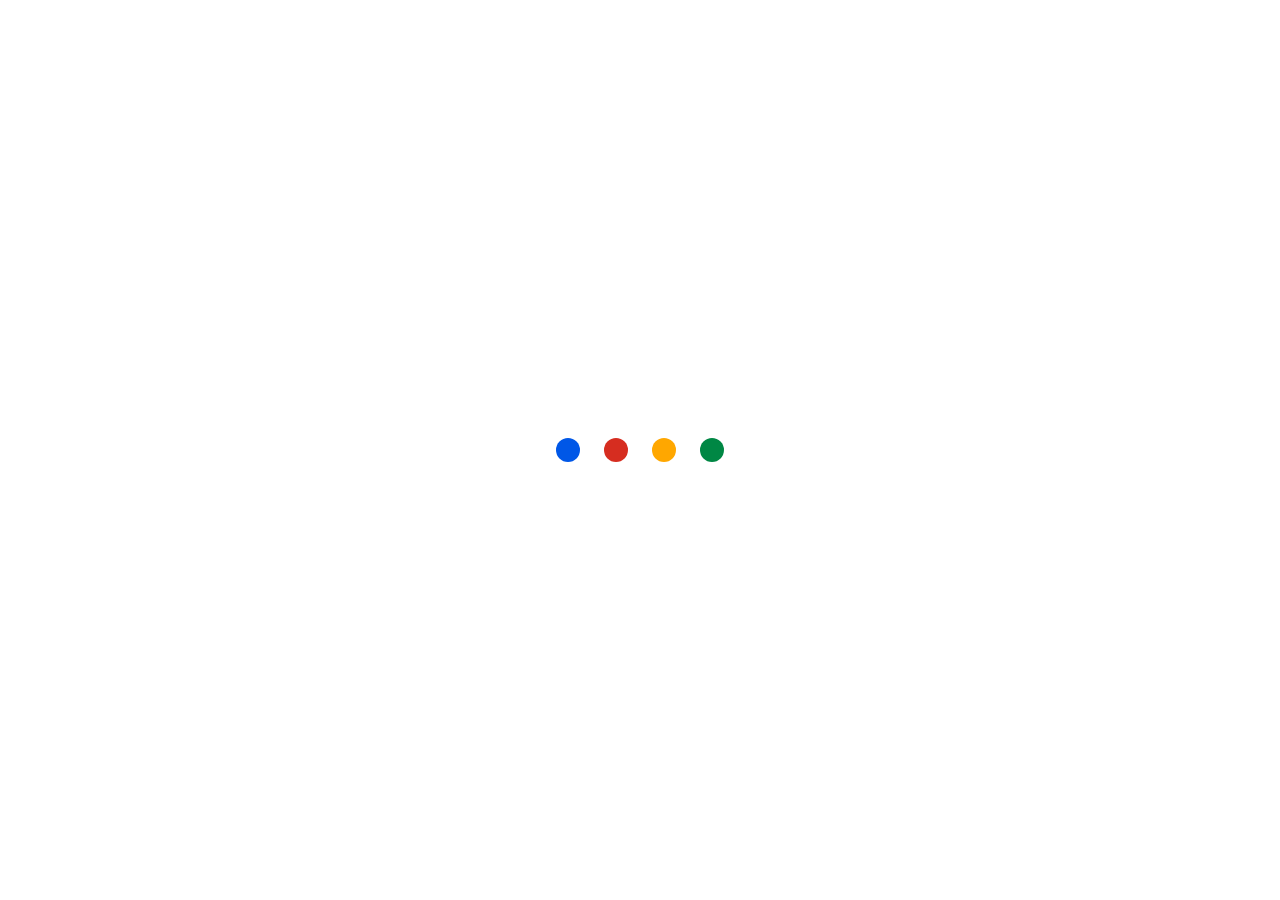
<file: index.html>
<!DOCTYPE html>
<html lang="en">

<head>
    <meta charset="UTF-8">
    <meta name="viewport" content="width=device-width, initial-scale=1.0">
    <meta http-equiv="X-UA-Compatible" content="ie=edge">
    <title>Assignment</title>
    <link rel="stylesheet" href="./css/style.css">
</head>

<body>
    <div class="mainContainer">
        <section>
            <header class="blackHeader">
                <p> <b>$167</b> still needed for this project</p>
            </header>
            <div class="outerContainer">
                <div class="progressContainer">
                    <span class="progresBar"></span>
                </div>
                <div class="internalContainer">
                    <div class="rightSpaceTweleve">
                        <p class="bottomSpaceTwelve coloGray"><span class="orangeText">Only 3 days left</span> to fund this project</p>
                        <p class="coloGray">Join the <b>42</b> other donors who have already supported this project. Every dollar helps.</p>
                    </div>
                    <div class="inputButtonContainer">
                        <div class="inputBorder">
                            <div class="inputContainer">
                                <span class="dollarSign">$</span>
                                <input tabindex="1" class="inputNumber" type="number" name="" id="" value="50">
                            </div>
                            <div>
                                <a tabindex="3" class="textBlue" href="https://www.google.com/" target="blank"><i>Why give $50?</i></a>
                            </div>
                        </div>
                        <div>
                            <a href="https://imgur.com/a/i8N1UHq" target="blank">
                                <button tabindex="2" class="greenButton">Give Now</button>
                            </a>
                        </div>
                    </div>
                </div>
            </div>
            <footer class="contentShift">
                <div>
                    <a href="https://accounts.google.com/ServiceLogin/signinchooser?service=mail&passive=true&rm=false&continue=https%3A%2F%2Fmail.google.com%2Fmail%2F&ss=1&scc=1&ltmpl=default&ltmplcache=2&emr=1&osid=1&flowName=GlifWebSignIn&flowEntry=ServiceLogin" target="blank">
                        <button tabindex="4" class="whitButton">Tell your friends</button>
                    </a>
                </div>
                <div>
                    <a href="https://ksrahul.github.io/Siemens/" target="blank">
                        <button tabindex="5" class="whitButton">Save for later</button>
                    </a>
                </div>
            </footer>
        </section>
    </div>

    <div class="loading pCenter">
        <div class="containerBubble">
            <div class="bubble-1 pCenter"></div>
        </div>
        <div class="containerBubble pCenter">
            <div class="bubble-2 pCenter"></div>
        </div>
        <div class="containerBubble">
            <div class="bubble-3 pCenter"></div>
        </div>
        <div class="containerBubble">
            <div class="bubble-4 pCenter"></div>
        </div>
    </div>

    <script src="./js/index.js"></script>
</body>

</html>
</file>
<file: css/style.css>
/* Standard css start here */

body,
html,
h1,
h2,
h3,
h4,
h5,
h6,
p,
ul,
li,
fieldset,
figure,
label {
    margin: 0;
    padding: 0;
    outline: none;
    border: 0
}

input,
select,
a,
textarea,
button {
    /* outline: none */
}

a {
    height: 100%;
    display: block;
    color: inherit;
    text-decoration: none;
    background-color: inherit;
}

a:hover {
    text-decoration: none;
    outline: 0px auto -webkit-focus-ring-color;
    color: inherit;
}


/* Standard css end here */


/* For remove input number up down aero */

input[type=number]::-webkit-inner-spin-button,
input[type=number]::-webkit-outer-spin-button {
    -webkit-appearance: none;
    -moz-appearance: none;
    appearance: none;
    margin: 0;
}


/* For remove input number up down aero */

.mainContainer {
    /* justify-content: center;
    display: flex; */
    max-width: 609px;
    margin: 60px auto;
    opacity: 0;
    transition: 0.6s;
}

.mainContainer.loaded {
    opacity: 1;
}

.orangeText {
    color: #f56b36;
}

.blackHeader {
    background-color: #504f4f;
    padding: 16px 0px;
    border-radius: 5px;
    position: relative;
}

.blackHeader::after {
    content: "";
    position: absolute;
    right: 50%;
    width: 11px;
    height: 11px;
    background-color: #504f4f;
    transform: rotate(134deg);
    bottom: calc(0px - 5px);
}

.blackHeader p {
    color: #fff;
    text-align: center;
}

.greenButton {
    color: #fff;
    background-color: #1cc31c;
    border: none;
    border-radius: 3px;
    margin: 0;
    height: 100%;
    width: max-content;
    padding: 0px 30px;
    cursor: pointer;
    font-size: 16px;
}

.greenButton:focus,
.greenButton:hover {
    background-color: #504f4f;
}

.inputBorder.border {
    border: 1px solid #1cc31c;
}

.outerContainer {
    margin: 12px 0px 22px 0px;
}

.internalContainer {
    padding: 10px 24px 32px 24px;
    display: flex;
    border: 2px solid #dedddd;
    border-top: 0;
}

.whitButton {
    color: #736e6e;
    font-weight: 500;
    padding: 14px 28px;
    font-size: 18px;
    background-color: #fbfbfb;
    border: 1px solid #dedddd;
    border-radius: 4px;
    box-shadow: 0px 2px 0px #dedddd;
    cursor: pointer;
}

.whitButton:focus,
.whitButton:hover {
    background-color: #1cc31c;
    color: #fff;
    box-shadow: 0px 0px 0px #dedddd;
}

.contentShift {
    display: flex;
    justify-content: space-between;
}

.rightSpaceTweleve {
    padding-right: 12px;
}

.bottomSpaceTwelve {
    padding-bottom: 12px;
}

.textBlue {
    color: #50b8e2;
}

.textBlue:focus {
    transition: 0.2;
    color: #504f4f;
}

.inputNumber {
    margin: 0;
    border: none;
    font-size: initial;
    height: 100%;
    padding: 0px 18px;
    width: 92px;
}

.dollarSign {
    font-size: 17px;
    color: #736e6e;
    position: absolute;
    display: block;
    padding-left: 6px;
}

.inputContainer {
    position: relative;
    display: flex;
    align-items: center;
    height: 100%;
    padding-bottom: 8px;
}

.inputBorder {
    border: 1px solid #dedede;
    margin-right: 15px;
    border-radius: 3px;
}

.inputButtonContainer {
    display: flex;
    height: max-content;
}

.progressContainer {
    height: 12px;
    border-bottom: 0;
    border: 2px solid #dedddd;
}

.progresBar {
    display: block;
    width: 42%;
    height: 100%;
    background-color: #f56b36
}

.coloGray {
    color: #736d6d
}


/* For Loader css */

.loading.remove {
    display: none;
}

.pCenter {
    top: 0;
    right: 0;
    bottom: 0;
    left: 0;
    margin: auto;
    position: absolute;
}

.loading {
    width: 8em;
    height: 2em;
    font-size: 24px;
    /* set the loading ratio */
}

.containerBubble {
    width: 2em;
    height: 2em;
    position: relative;
    float: left;
}

[class*="bubble-"] {
    background: #383838;
    border-radius: 50%;
    width: 1em;
    height: 1em;
    animation: inflate 1.5s linear infinite;
}

.bubble-1 {
    animation-delay: 0s;
    background: #0057e7;
}

.bubble-2 {
    animation-delay: 0.25s;
    background: #d62d20;
}

.bubble-3 {
    animation-delay: 0.50s;
    background: #ffa700;
}

.bubble-4 {
    animation-delay: 0.75s;
    background: #008744;
}

@keyframes inflate {
    0% {
        width: 1em;
        height: 1em;
    }
    33% {
        width: 2em;
        height: 2em;
    }
    66% {
        width: 1em;
        height: 1em;
    }
    100% {
        width: 1em;
        height: 1em;
    }
}


/* For Loader css */


/* For responsiveness */

@media (max-width: 622px) {
    .mainContainer {
        padding: 0px 22px;
    }
}

@media (max-width: 556px) {
    .internalContainer {
        flex-direction: column;
        padding: 10px 18px 43px 16px;
    }
    /* .inputButtonContainer {
        justify-content: space-between;
    } */
    .whitButton {
        padding: 12px 20px;
        font-size: 14px;
    }
    .rightSpaceTweleve {
        padding-bottom: 15px;
    }
    .outerContainer {
        margin: 12px 0px 16px 0px;
    }
}

@media (max-width: 430px) {
    .contentShift div:first-child {
        margin-right: 20px;
    }
    .inputButtonContainer {
        justify-content: space-between;
    }
}

@media (max-width: 400px) {
    .blackHeader::after {
        right: 22%;
    }
    .progresBar {
        width: 67%;
    }
    .mainContainer {
        padding: 0px 10px;
    }
}


/* For responsiveness */
</file>
<file: Assignment/css/style.css>
/* Standard css start here */

body,
html,
h1,
h2,
h3,
h4,
h5,
h6,
p,
ul,
li,
fieldset,
figure,
label {
    margin: 0;
    padding: 0;
    outline: none;
    border: 0
}

input,
select,
a,
textarea,
button {
    outline: none
}

a {
    height: 100%;
    display: block;
    color: inherit;
    text-decoration: none;
    background-color: inherit;
}

a:hover {
    text-decoration: none;
    outline: 0px auto -webkit-focus-ring-color;
    color: inherit;
}


/* Standard css end here */


/* For remove input number up down aero */

input[type=number]::-webkit-inner-spin-button,
input[type=number]::-webkit-outer-spin-button {
    -webkit-appearance: none;
    -moz-appearance: none;
    appearance: none;
    margin: 0;
}


/* For remove input number up down aero */

.mainContainer {
    /* justify-content: center;
    display: flex; */
    max-width: 609px;
    margin: 60px auto;
    opacity: 0;
    transition: 0.6s;
}

.mainContainer.loaded {
    opacity: 1;
}

.orangeText {
    color: #f56b36;
}

.blackHeader {
    background-color: #504f4f;
    padding: 16px 0px;
    border-radius: 5px;
    position: relative;
}

.blackHeader::after {
    content: "";
    position: absolute;
    right: 50%;
    width: 11px;
    height: 11px;
    background-color: #504f4f;
    transform: rotate(134deg);
    bottom: calc(0px - 5px);
}

.blackHeader p {
    color: #fff;
    text-align: center;
}

.greenButton {
    color: #fff;
    outline: none;
    background-color: #1cc31c;
    border: none;
    border-radius: 3px;
    margin: 0;
    height: 100%;
    width: max-content;
    padding: 0px 30px;
    cursor: pointer;
    font-size: 16px;
}

.greenButton:focus {
    background-color: #504f4f;
}

.inputBorder.border {
    border: 1px solid #1cc31c;
}

.outerContainer {
    margin: 12px 0px 22px 0px;
}

.internalContainer {
    padding: 10px 24px 32px 24px;
    display: flex;
    border: 2px solid #dedddd;
    border-top: 0;
}

.whitButton {
    color: #736e6e;
    font-weight: 500;
    padding: 14px 28px;
    font-size: 18px;
    background-color: #fbfbfb;
    border: 1px solid #dedddd;
    border-radius: 4px;
    box-shadow: 0px 2px 0px #dedddd;
    cursor: pointer;
}

.whitButton:focus {
    background-color: #1cc31c;
    color: #fff;
    box-shadow: 0px 0px 0px #dedddd;
}

.contentShift {
    display: flex;
    justify-content: space-between;
}

.rightSpaceTweleve {
    padding-right: 12px;
}

.bottomSpaceTwelve {
    padding-bottom: 12px;
}

.textBlue {
    color: #50b8e2;
}

.textBlue:focus {
    transition: 0.2;
    color: #504f4f;
}

.inputNumber {
    margin: 0;
    border: none;
    font-size: initial;
    height: 100%;
    padding: 0px 5px;
    width: 103px;
}

.dollarSign {
    font-size: 17px;
    color: #736e6e;
}

.inputContainer {
    display: flex;
    align-items: center;
    height: 100%;
    padding-left: 7px;
    padding-bottom: 8px;
}

.inputBorder {
    border: 1px solid #dedede;
    margin-right: 15px;
    border-radius: 3px;
}

.inputButtonContainer {
    display: flex;
    height: max-content;
}

.progressContainer {
    height: 12px;
    border-bottom: 0;
    border: 2px solid #dedddd;
}

.progresBar {
    display: block;
    width: 42%;
    height: 100%;
    background-color: #f56b36
}

.coloGray {
    color: #736d6d
}


/* For Loader css */

.loading.remove {
    display: none;
}

.pCenter {
    top: 0;
    right: 0;
    bottom: 0;
    left: 0;
    margin: auto;
    position: absolute;
}

.loading {
    width: 8em;
    height: 2em;
    font-size: 24px;
    /* set the loading ratio */
}

.containerBubble {
    width: 2em;
    height: 2em;
    position: relative;
    float: left;
}

[class*="bubble-"] {
    background: #383838;
    border-radius: 50%;
    width: 1em;
    height: 1em;
    animation: inflate 1.5s linear infinite;
}

.bubble-1 {
    animation-delay: 0s;
    background: #0057e7;
}

.bubble-2 {
    animation-delay: 0.25s;
    background: #d62d20;
}

.bubble-3 {
    animation-delay: 0.50s;
    background: #ffa700;
}

.bubble-4 {
    animation-delay: 0.75s;
    background: #008744;
}

@keyframes inflate {
    0% {
        width: 1em;
        height: 1em;
    }
    33% {
        width: 2em;
        height: 2em;
    }
    66% {
        width: 1em;
        height: 1em;
    }
    100% {
        width: 1em;
        height: 1em;
    }
}


/* For Loader css */


/* For responsiveness */

@media (max-width: 622px) {
    .mainContainer {
        padding: 0px 22px;
    }
}

@media (max-width: 556px) {
    .internalContainer {
        flex-direction: column;
    }
    .whitButton {
        padding: 12px 20px;
        font-size: 14px;
    }
    .rightSpaceTweleve {
        padding-bottom: 15px;
    }
}

@media (max-width: 430px) {
    .contentShift div:first-child {
        margin-right: 20px;
    }
}

@media (max-width: 400px) {
    .blackHeader::after {
        right: 22%;
    }
    .progresBar {
        width: 67%;
    }
    .internalContainer {
        padding: 10px 24px 32px 11px;
    }
    .mainContainer {
        padding: 0px 10px;
    }
}


/* For responsiveness */
</file>
